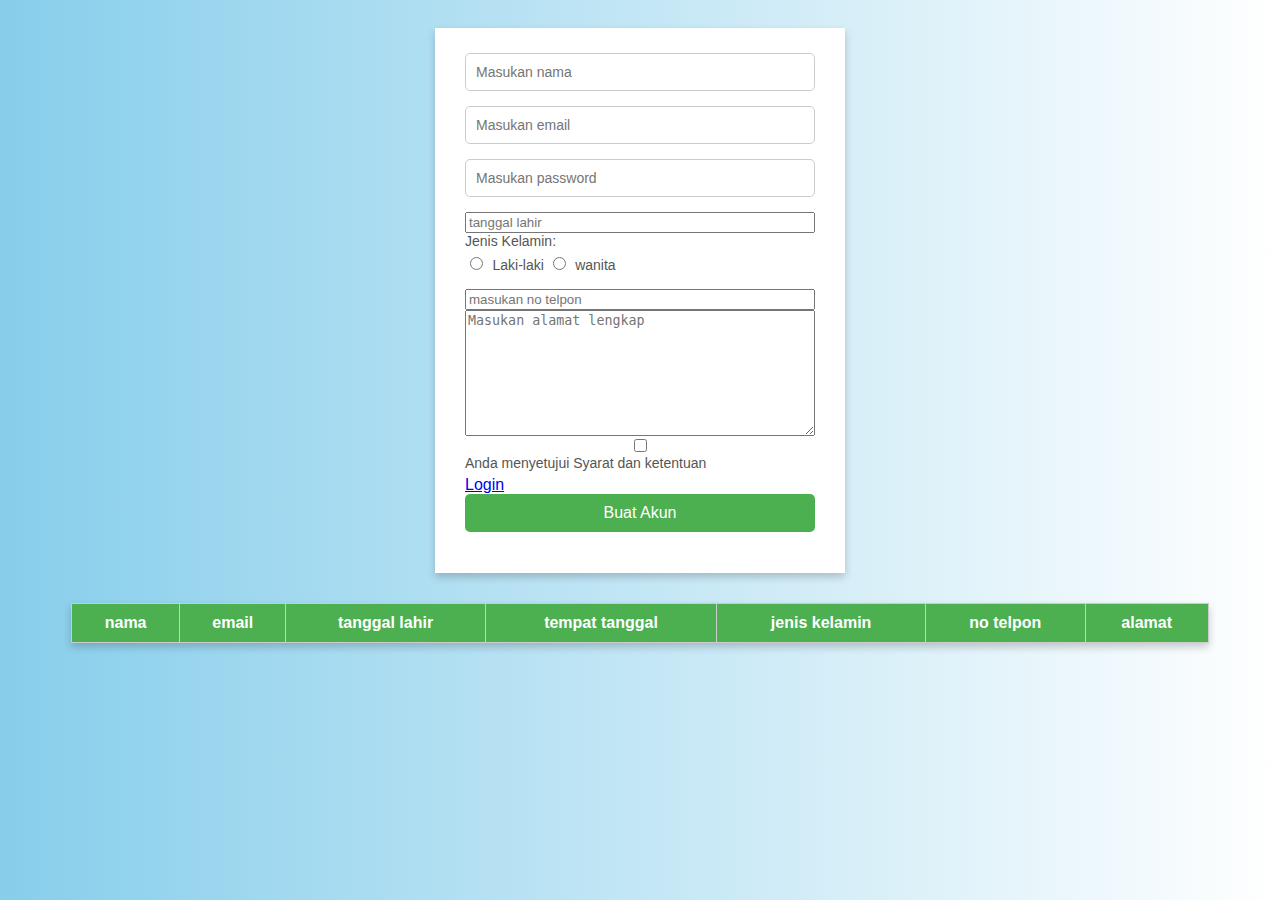
<file: index.html>
<html>
  <head>
    <title>Register</title>
    <link rel="stylesheet" href="styles.css"/>
  </head>
  <body>
      <div class="form-container">
         <form id="registerform">
                 <input type="text" id="nama" placeholder="Masukan nama"
                 required/>
                 <input type="email" id="email" placeholder="Masukan email"
                 required/>
                 <input type="password" id="password" placeholder="Masukan password"
                 required/>
                 <input type="dateline" id="tanggal" placeholder="tanggal lahir"
                 required/>
                 
                 <label>Jenis Kelamin:</label>
                 <div class="radio-group">
                   <input type="radio" name="gender" id="Laki-laki"
                   value="Laki-laki" required/>
                   <label for="Laki-laki">Laki-laki </label>
                   <input type="radio" name="gender" id="wanita"
                   value="wanita"/>
                   <label for="wanita">wanita</label>
                 </div
                 
                 <input type="text" id="tempat" placeholder="tempat tanggal lahir"
                 required/>
                 <input type="numer" id="no_telpon" placeholder="masukan no telpon"
                 required/>
                 <textarea id="alamat" rows="8" cols="40" placeholder="Masukan alamat lengkap"
                 required></textarea>
                 
                <input type="checkbox"  id="setuju" />
                <label for="setuju">Anda menyetujui Syarat dan ketentuan</label>

               <a href="Login.html">Login</a>
              <button type="submit">Buat Akun</button>
          </form>
        </div>
        <table border="1">
          <thead>
            <tr>
              <th>nama</th>
              <th>email</th>
              <th>tanggal lahir</th>
              <th>tempat tanggal</th>
              <th>jenis kelamin</th>
              <th>no telpon</th>
              <th>alamat</th>
            </tr>
          </thead>
          
          <tbody>
            <script src="script.js"></script>
          </tbody>
        </table>
      </body>
    </html>
</file>
<file: styles.css>
body{
  font-family:Arial;
  background: linear-gradient(to right,#87CEEB,#FFFFFF);
  display: flex;
  flex-direction: column;
  align-items: center;
}
h1{
  text-align:center;
  margin-top: 30px;
  color: #333;
}
.form-container{
  background: white;
  padding: 25px 30px;
  margin-top:20px;
  width: 350px;
  box-shadow: 0px 4px 8px rgba(0,0,0,0.2);
}
form{
  display: flex;
  flex-direction: column;
}
input[type="text"],
input[type="email"],
input[type="password"],
input[type="date"],
input[type="textarea"],
input[type="number"] {
  margin-bottom: 15px;
  padding: 10px;
  border: 1px solid #ccc;
  border-radius: 5px;
  font-size: 14px;
}
label{
  font-size: 14px;
  margin-bottom: 5px;
  color: #555;
}
.radio-group,
.checkbox-group{
  margin-bottom: 15px;
}
.radio-group input{
  margin-right: 5px;
}
.checkbox-group input{
  margin-right: 8px;
}
button{
  background-color: #4caf50;
  color: white;
  padding: 10px;
  border: none;
  border-radius: 5px;
  cursor: pointer;
  font-size: 16px;
  transition: background-color 0,3s ease;
}
button:hover{
  background-color: #45a049;
}
table{
  width: 90%;
  margin-top: 30px;
  border-collapse: collapse;
  background-color: #4caf50;
  box-shadow: 0px 4px 8px rgba(0,0,0,0.2);
}
th,td{
  border: 1px solid #ccc;
  padding: 10px;
  text-align: center;
}
th{
  background-color: #4caf50;
  color:white;
}
tr:nth-child(even){
  background-color: #f9f9f9;
}
</file>
